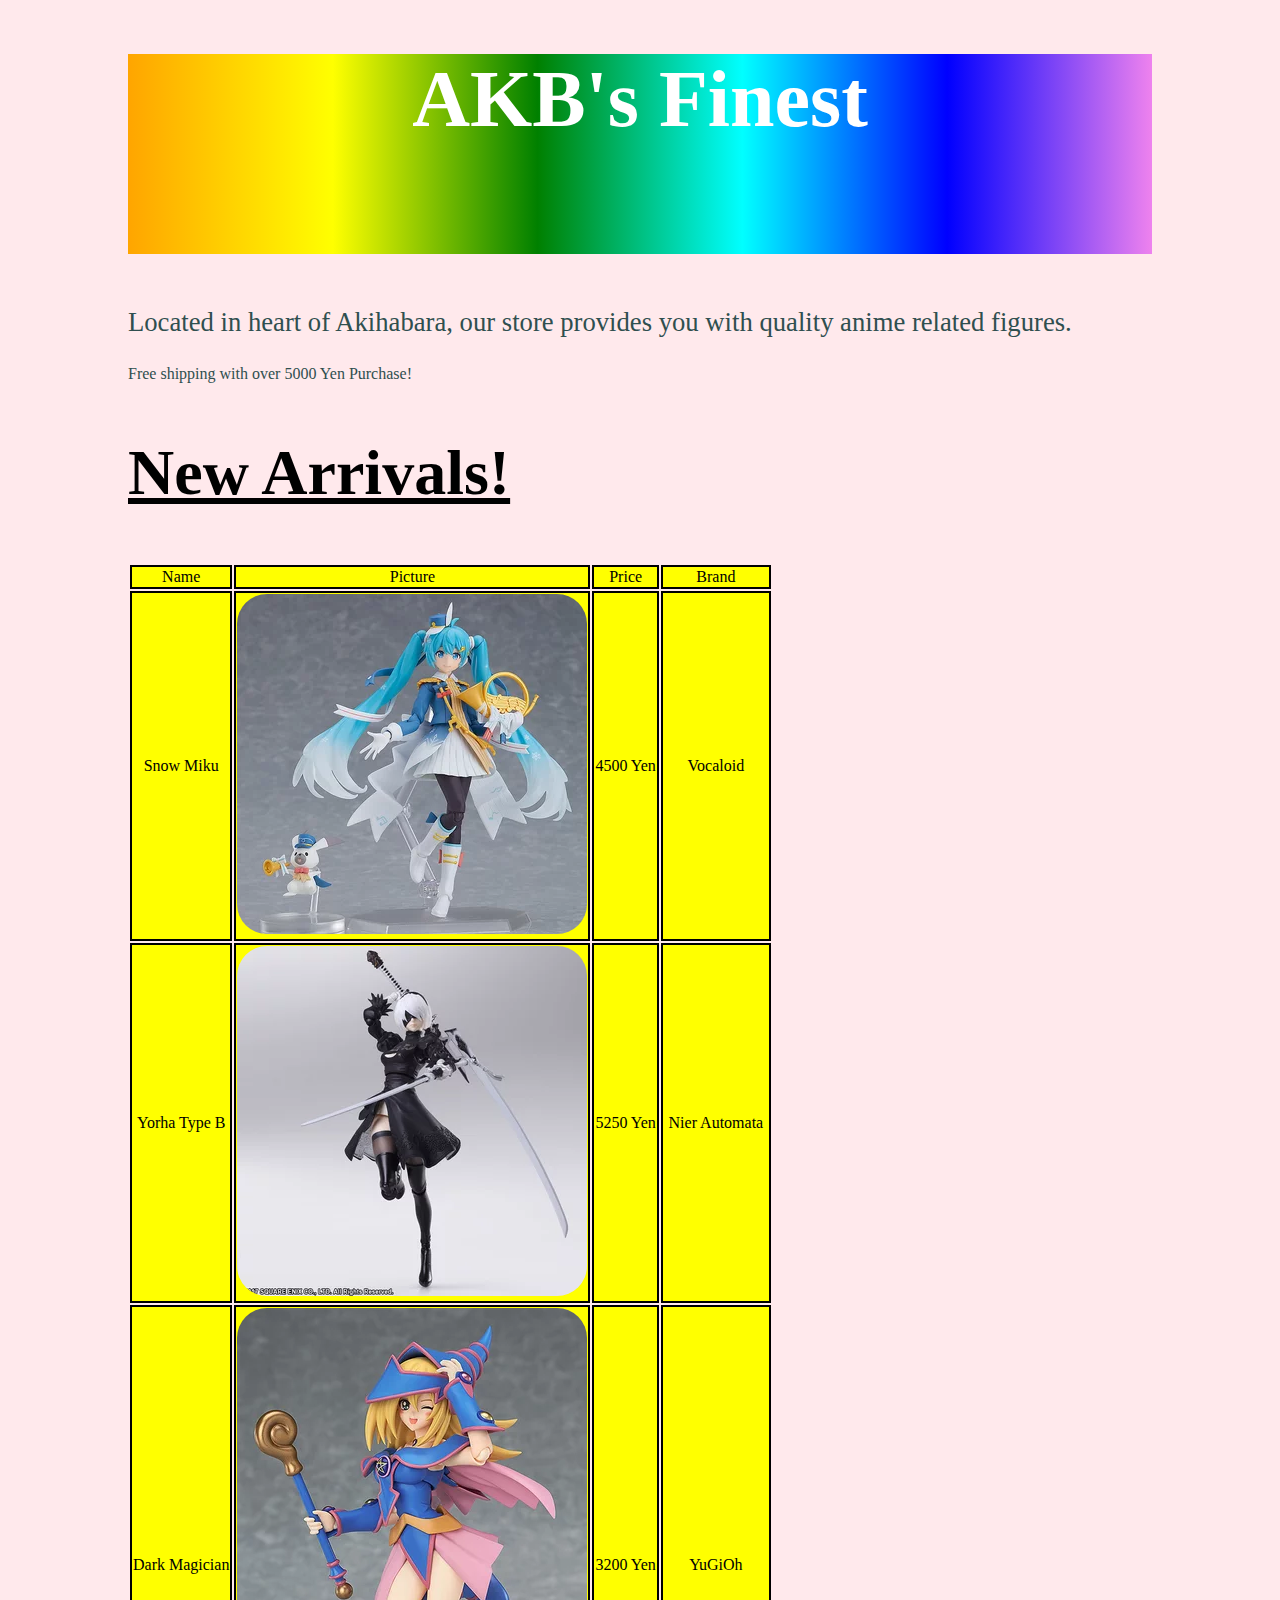
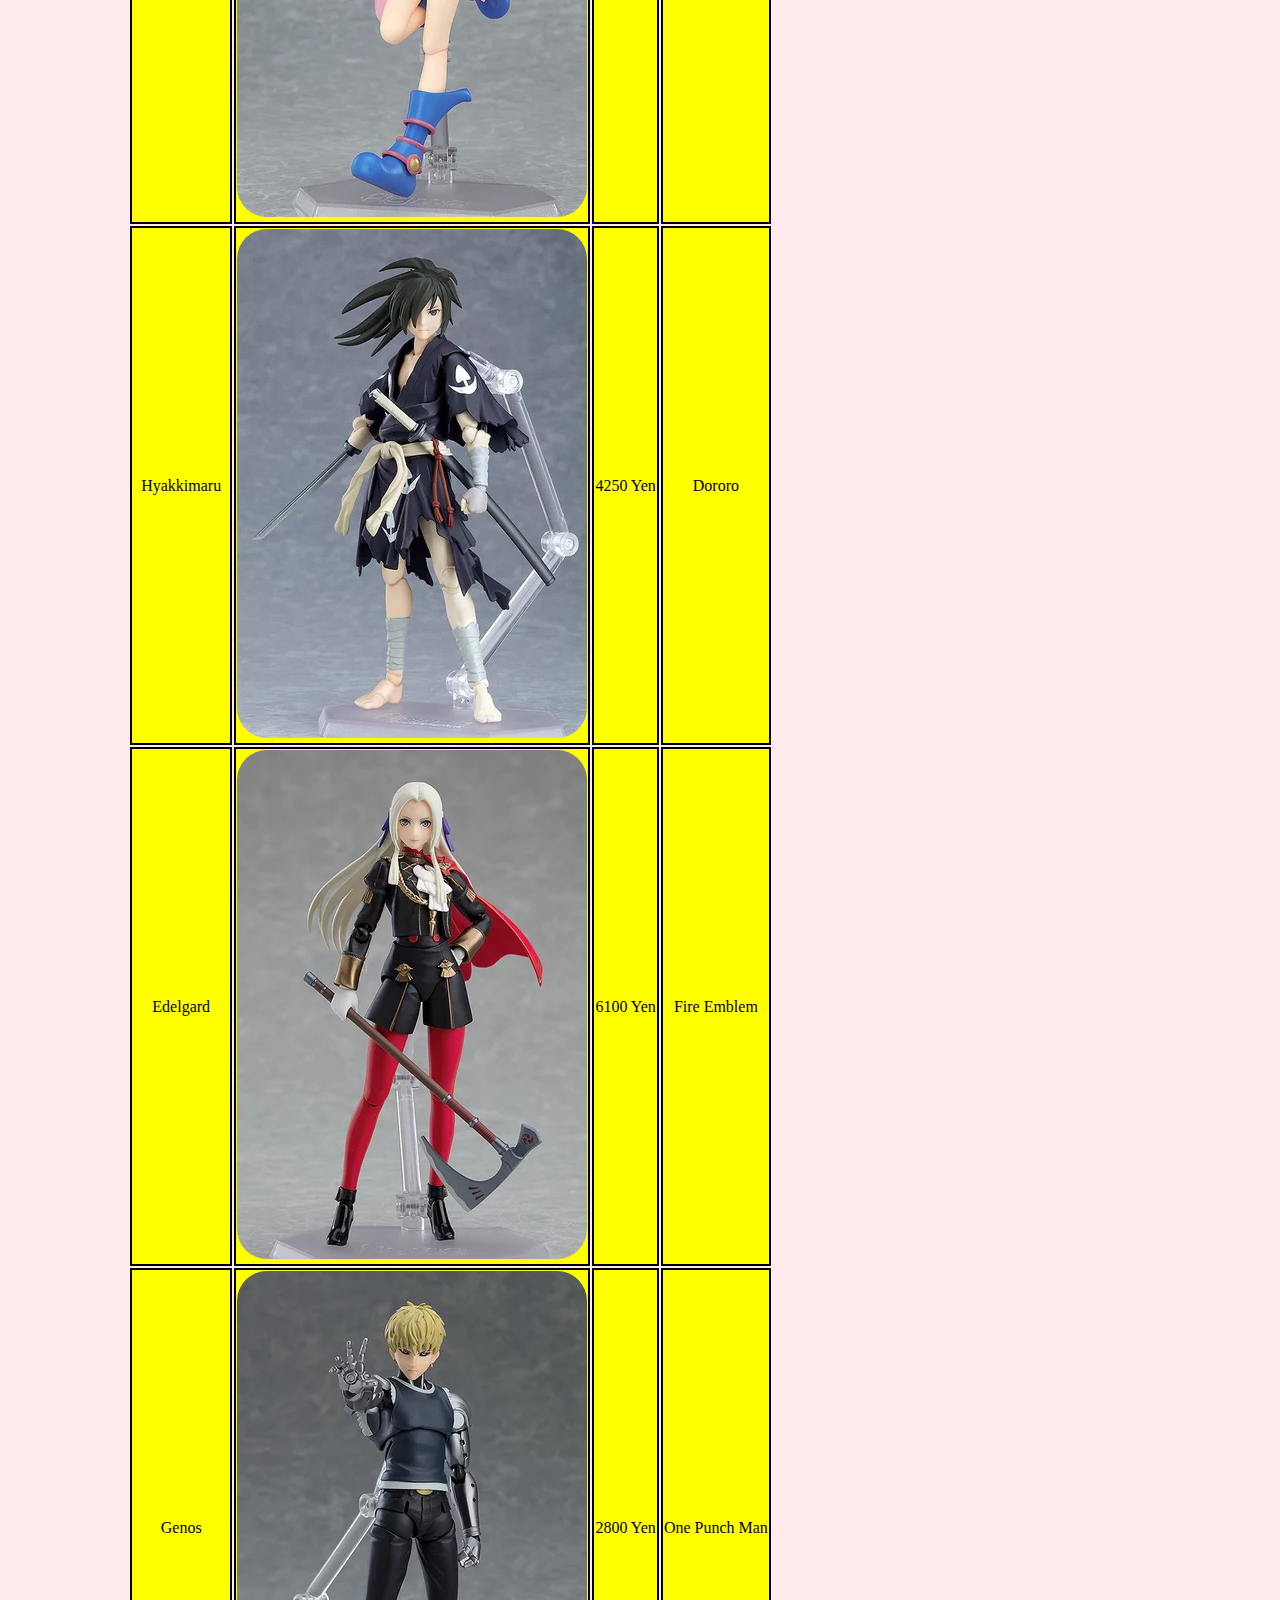
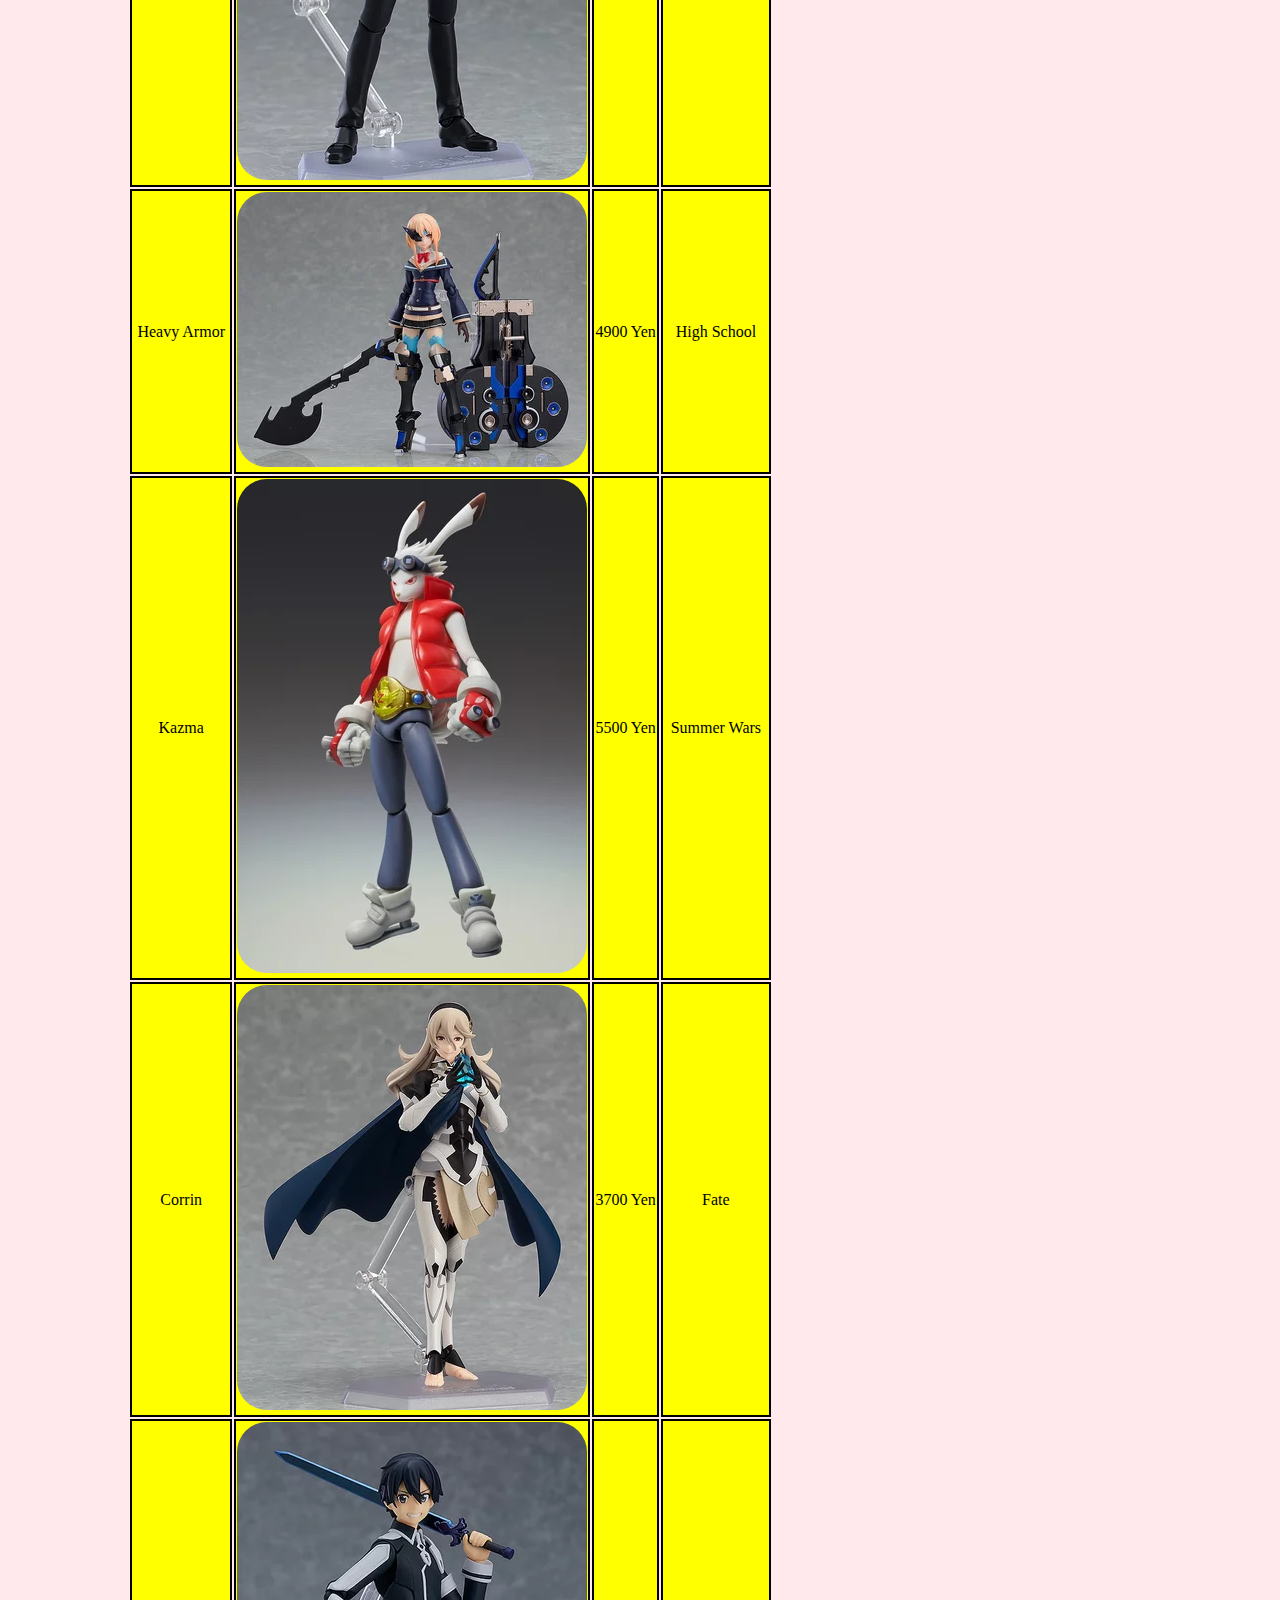
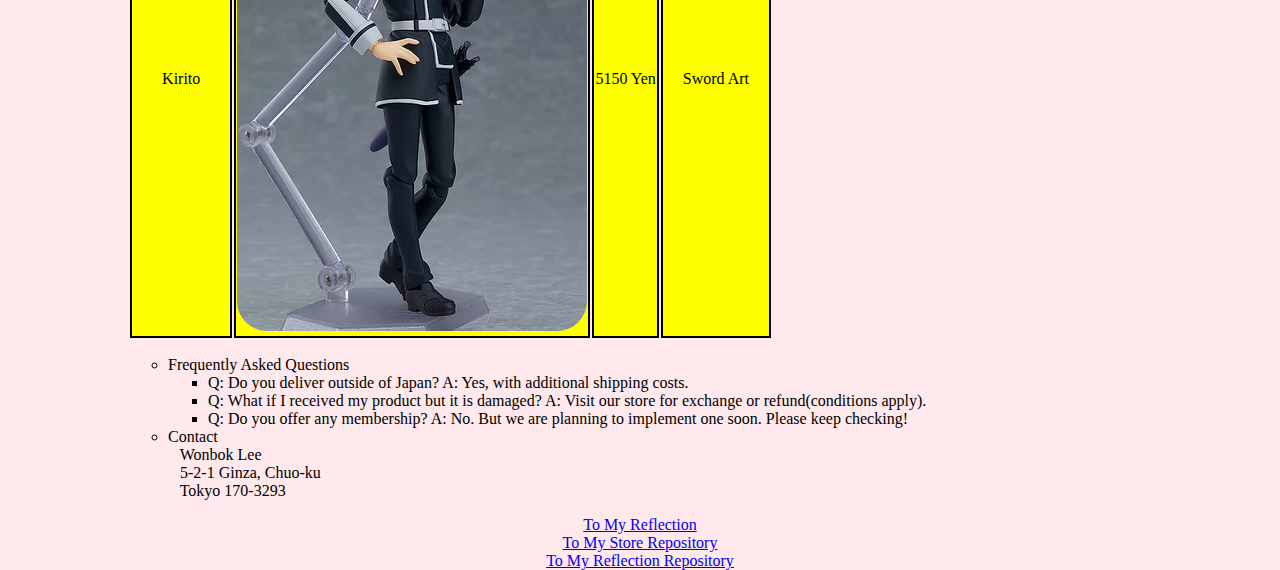
<file: index.html>
<!DOCTYPE html>
<html lang="en">
<head>
   <meta charset="UTF-8">
   <meta name="viewport" content="width=device-width, initial-scale=1.0">
   <title>Anime Figure Shop</title>
   <style>	
    /* All in external css file */
   </style>			
   <link rel='stylesheet' href="css/sitecss.css" type='text/css' media='screen'>
</head>
<body>
  <div class="main-container">
    <div id="section1">
	   <h1>AKB's Finest</h1>
	   <p id="paragraph2"> Located in heart of Akihabara, our store provides you with quality anime related figures.</p>
	   <p> Free shipping with over 5000 Yen Purchase!</p>
	</div>
        <h2 class="flash">New Arrivals!</h2>
	   <table>
		 <thead>
			<tr>
			   <td>Name </td><td>  Picture </td><td>Price</td><td>Brand</td>
			</tr>
		 </thead>
		 <tbody>	 
			<tr>
		        <td>Snow Miku  </td><td><img src ="img/SnowMiku.webp" alt ="Miku" ></td><td>4500 Yen</td><td> Vocaloid</td>
			</tr>
			<tr>
					<td>Yorha Type B </td><td> <img src ="img/YorhaTypeB.webp" alt = "Yorha" > </td><td>5250 Yen</td> <td> Nier Automata</td>
			</tr>
			<tr>
					<td>Dark Magician</td><td> <img src ="img/DarkMagician.jpg" alt = "Magician" > </td><td>3200 Yen</td> <td> YuGiOh</td>
			</tr>
			<tr>
					<td> Hyakkimaru</td><td> <img src ="img/Hyakkimaru.jpg" alt = "Hyakkimaru">  </td><td>4250 Yen</td> <td> Dororo</td>
			</tr>
			<tr>
			    <td>Edelgard </td><td> <img src ="img/Edelgard.jpg" alt = "Edelgard" ></td><td>6100 Yen</td> <td> Fire Emblem</td>
			</tr>
			<tr>
					<td> Genos </td><td> <img src ="img/Genos.jpg" alt = "Genos" ></td><td>2800 Yen</td> <td> One Punch Man </td>
			</tr>
			<tr>
					<td>Heavy Armor </td><td> <img src ="img/HeavyArmor.jpg" alt = "Heavy Armor"></td><td>4900 Yen</td> <td> High School</td>
			</tr>
			<tr>
					<td> Kazma </td><td> <img src ="img/Kazma.jpg" alt = "Kazma" > </td><td>5500 Yen</td> <td> Summer Wars</td>
			</tr>
			<tr>
			    <td>Corrin </td><td> <img src ="img/Corrin.jpg" alt = "Corrin"> </td><td>3700 Yen</td> <td> Fate</td>
			</tr>
			<tr>
					<td>Kirito </td><td> <img src ="img/Kirito.jpg" alt = "Kirito"></td><td>5150 Yen</td> <td> Sword Art</td>
			</tr>
		 </tbody>
		 <tfoot>
	</table>
	</div>
    <div id="section2">	   
	   <ol>
		 <li>Frequently Asked Questions
		   <ul>
			 <li> Q: Do you deliver outside of Japan? A: Yes, with additional shipping costs. </li>
			 <li> Q: What if I received my product but it is damaged? A: Visit our store for exchange or refund(conditions apply).</li>
			 <li> Q: Do you offer any membership? A: No. But we are planning to implement one soon. Please keep checking! </li>
            </ul>
		 </li>
		 <li>Contact <br />
            &ensp; Wonbok Lee<br />
            &ensp; 5-2-1 Ginza, Chuo-ku<br />
            &ensp; Tokyo 170-3293<br />
        </li>
	   </ol>
    </div>
	<footer>
		<a href="https://wonbok-lee.github.io/Reflection/">To My Reflection</a><br>
		<a href="https://github.com/Wonbok-Lee/Web_Final">To My Store Repository</a><br>
		<a href="https://github.com/Wonbok-Lee/Reflection">To My Reflection Repository</a>
	</footer>
</body>
</html>
</file>
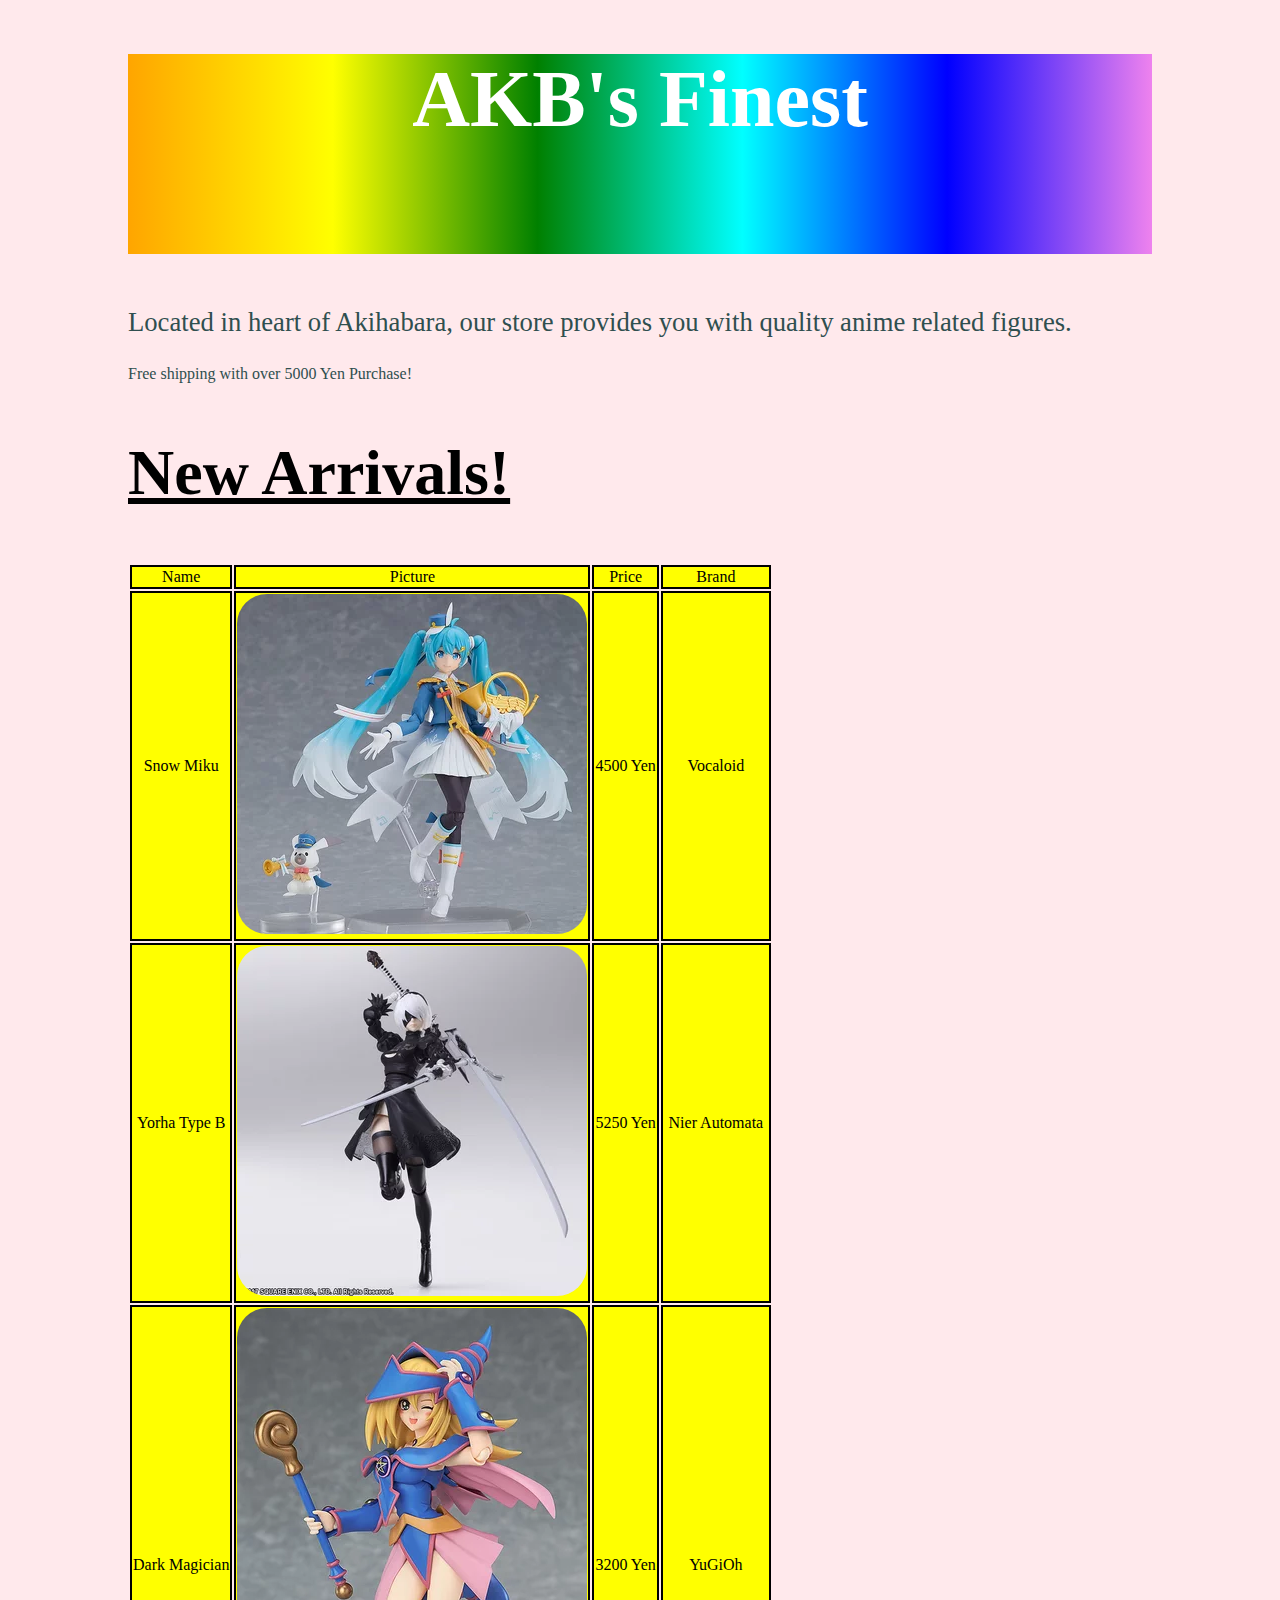
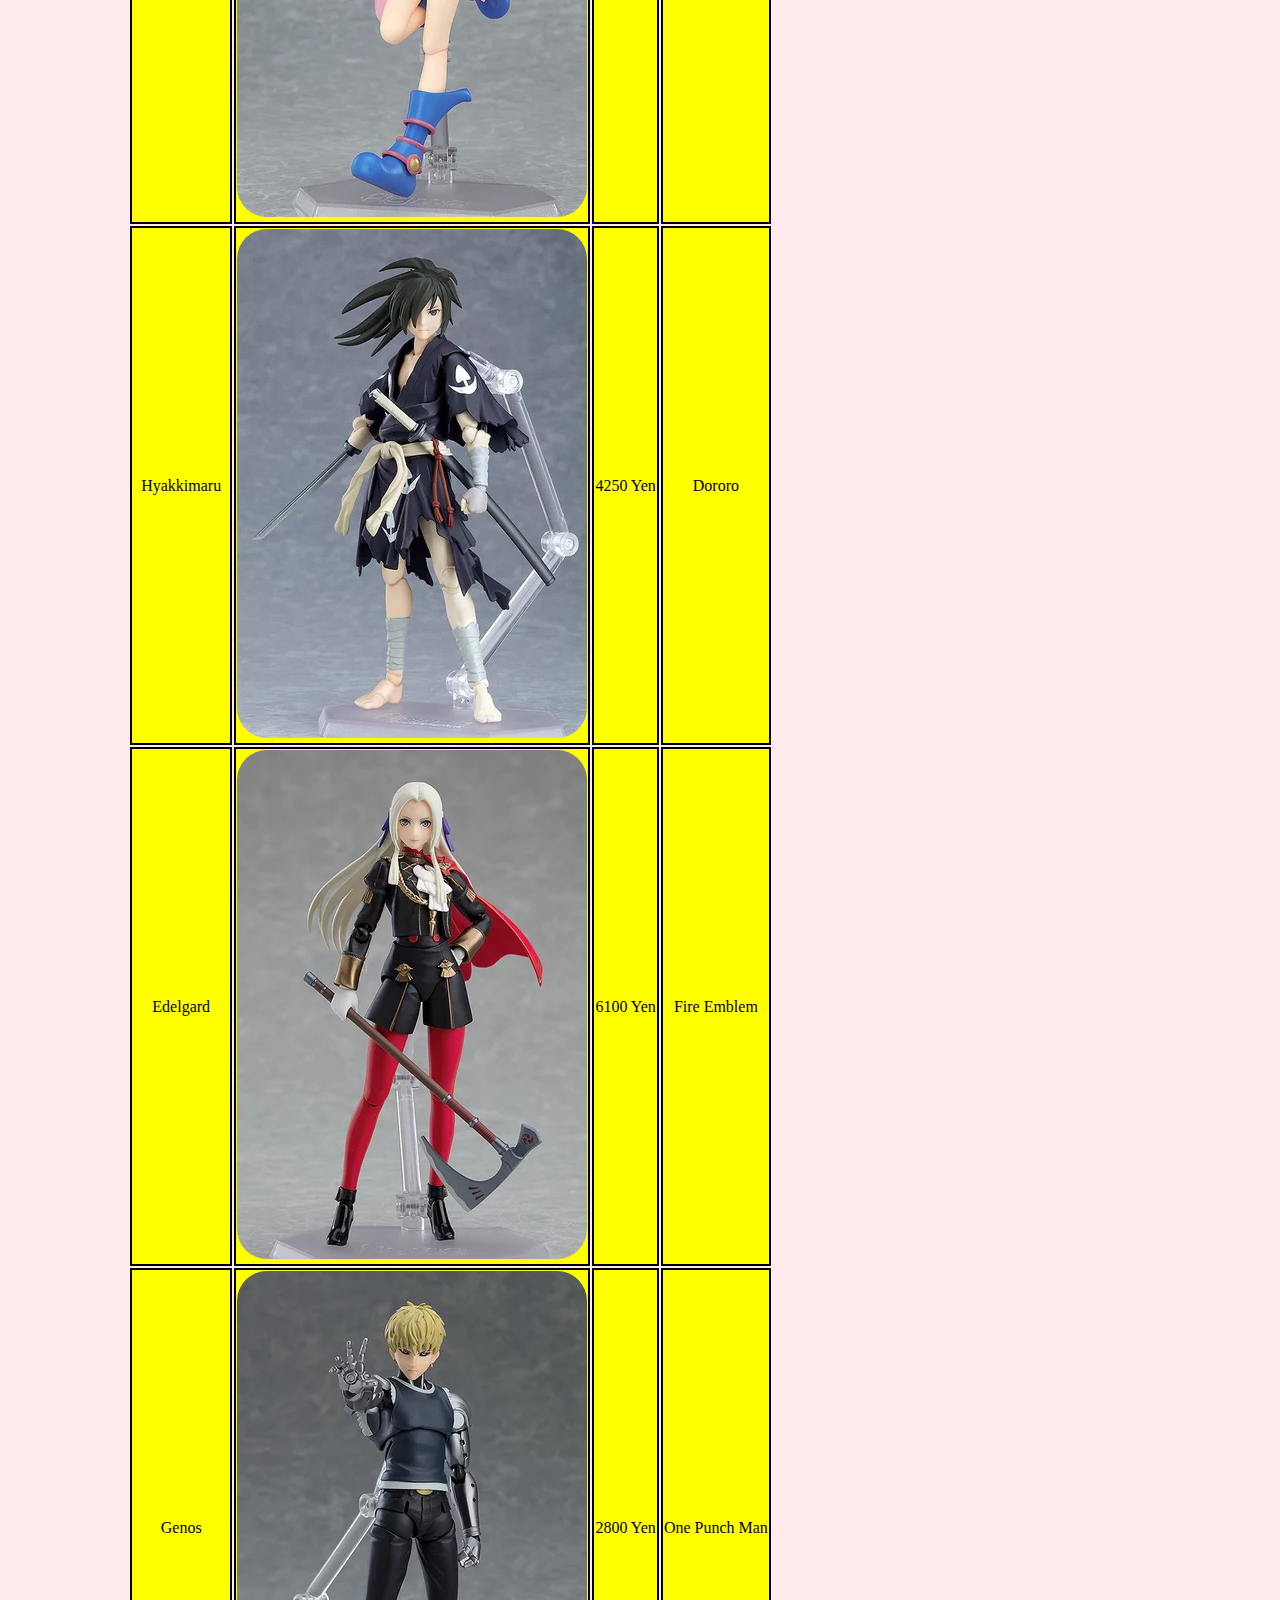
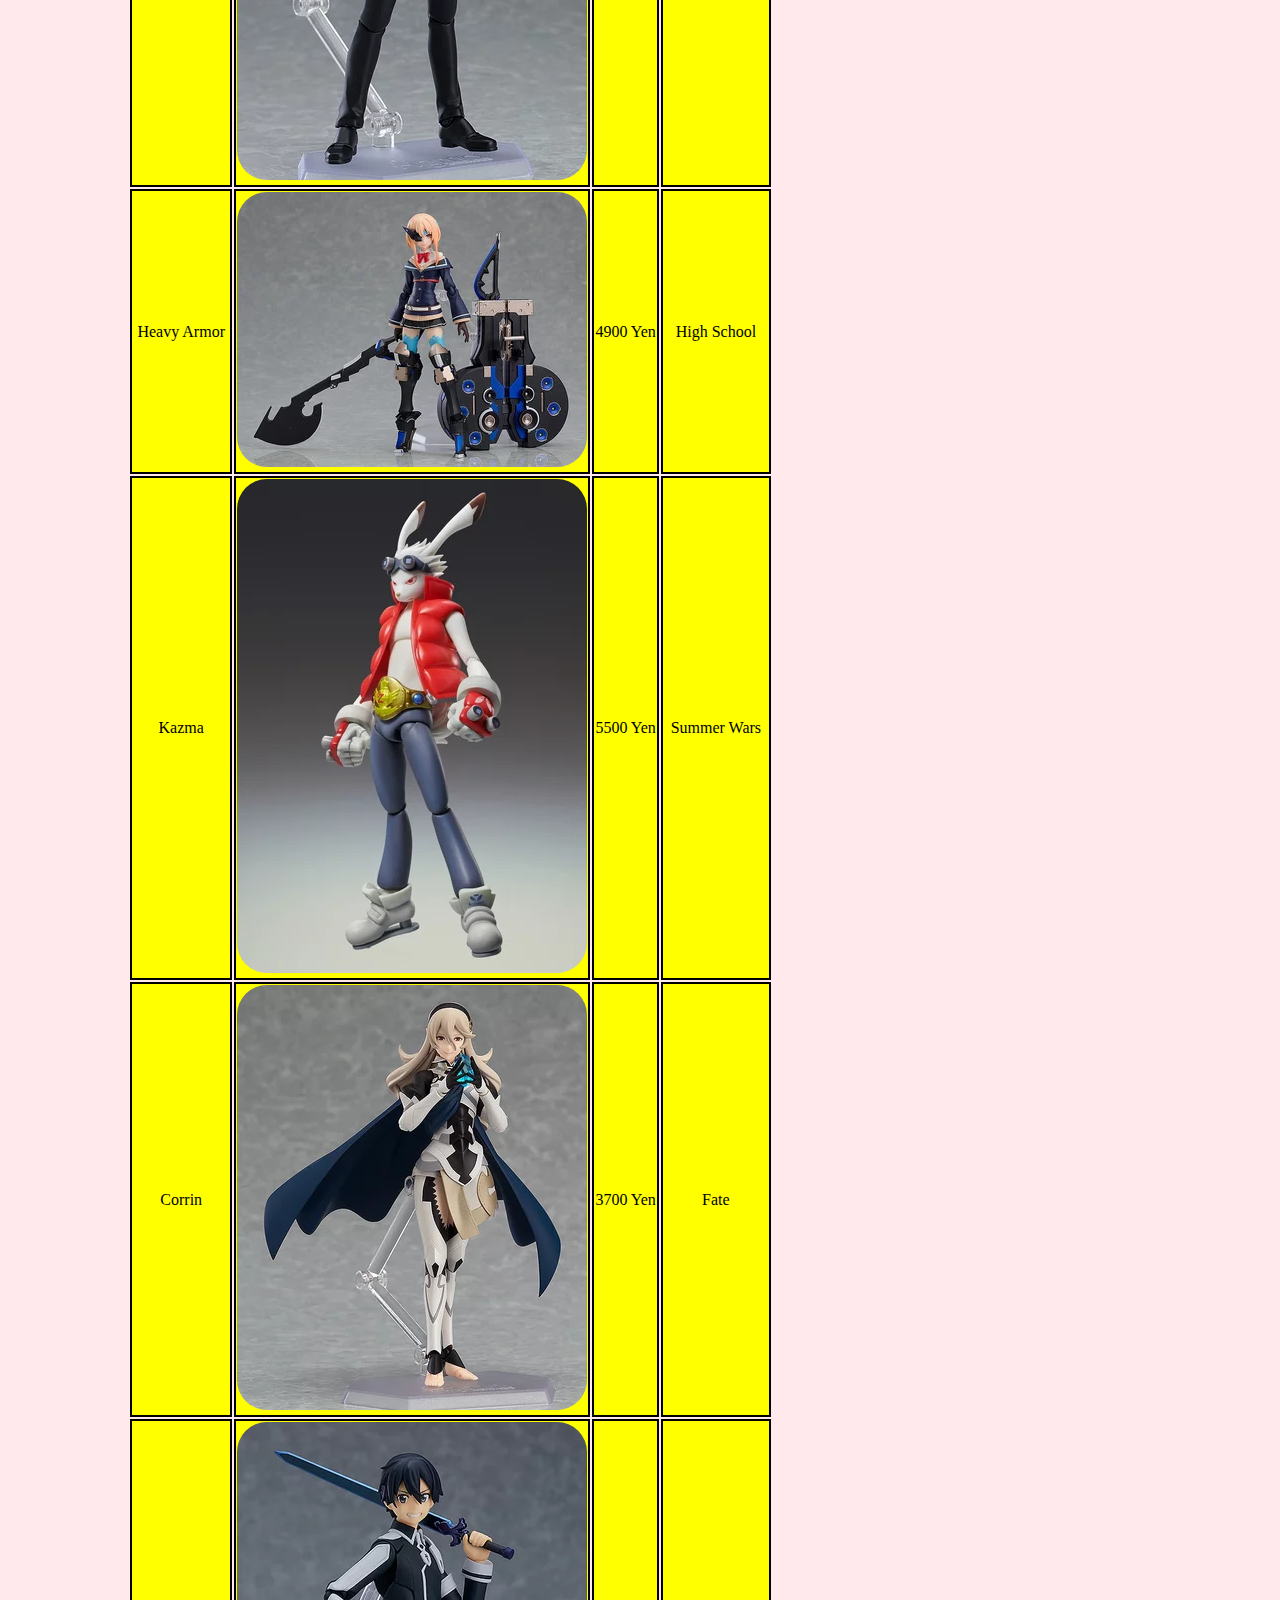
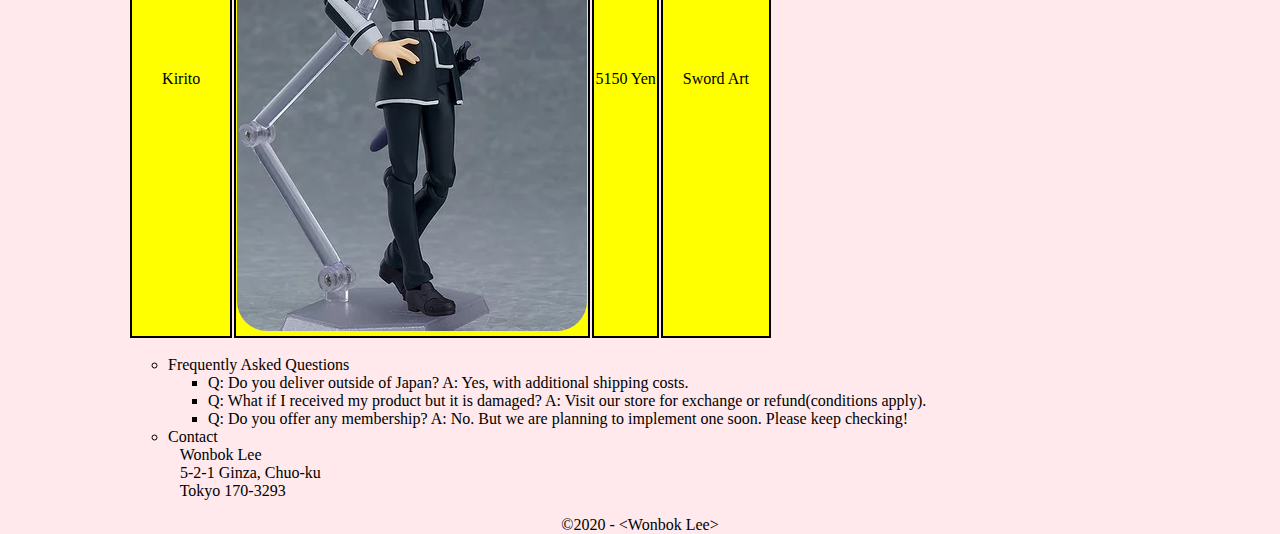
<file: storefront.html>
<!DOCTYPE html>
<html lang="en">
<head>
   <meta charset="UTF-8" />
   <title>Anime Figure Shop</title>
   <style>	
    /* All in external css file */
   </style>			
   <link rel='stylesheet' href="css/sitecss.css" type='text/css' media='screen'>
</head>
<body>
  <div class="main-container">
    <div id="section1">
	   <h1>AKB's Finest</h1>
	   <p id="paragraph2"> Located in heart of Akihabara, our store provides you with quality anime related figures.</p>
	   <p> Free shipping with over 5000 Yen Purchase!</p>
	</div>
        <h2 class="flash">New Arrivals!</h2>
	   <table>
		 <thead>
			<tr>
			   <td>Name </td><td>  Picture </td><td>Price</td><td>Brand</td>
			</tr>
		 </thead>
		 <tbody>	 
			<tr>
		        <td>Snow Miku  </td><td><img src ="img/SnowMiku.webp" alt ="Miku" ></td><td>4500 Yen</td><td> Vocaloid</td>
			</tr>
			<tr>
					<td>Yorha Type B </td><td> <img src ="img/YorhaTypeB.webp" alt = "Yorha" > </td><td>5250 Yen</td> <td> Nier Automata</td>
			</tr>
			<tr>
					<td>Dark Magician</td><td> <img src ="img/DarkMagician.jpg" alt = "Magician" > </td><td>3200 Yen</td> <td> YuGiOh</td>
			</tr>
			<tr>
					<td> Hyakkimaru</td><td> <img src ="img/Hyakkimaru.jpg" alt = "Hyakkimaru">  </td><td>4250 Yen</td> <td> Dororo</td>
			</tr>
			<tr>
			    <td>Edelgard </td><td> <img src ="img/Edelgard.jpg" alt = "Edelgard" ></td><td>6100 Yen</td> <td> Fire Emblem</td>
			</tr>
			<tr>
					<td> Genos </td><td> <img src ="img/Genos.jpg" alt = "Genos" ></td><td>2800 Yen</td> <td> One Punch Man </td>
			</tr>
			<tr>
					<td>Heavy Armor </td><td> <img src ="img/HeavyArmor.jpg" alt = "Heavy Armor"></td><td>4900 Yen</td> <td> High School</td>
			</tr>
			<tr>
					<td> Kazma </td><td> <img src ="img/Kazma.jpg" alt = "Kazma" > </td><td>5500 Yen</td> <td> Summer Wars</td>
			</tr>
			<tr>
			    <td>Corrin </td><td> <img src ="img/Corrin.jpg" alt = "Corrin"> </td><td>3700 Yen</td> <td> Fate</td>
			</tr>
			<tr>
					<td>Kirito </td><td> <img src ="img/Kirito.jpg" alt = "Kirito"></td><td>5150 Yen</td> <td> Sword Art</td>
			</tr>
		 </tbody>
		 <tfoot>
	</table>
	</div>
    <div id="section2">	   
	   <ol>
		 <li>Frequently Asked Questions
		   <ul>
			 <li> Q: Do you deliver outside of Japan? A: Yes, with additional shipping costs. </li>
			 <li> Q: What if I received my product but it is damaged? A: Visit our store for exchange or refund(conditions apply).</li>
			 <li> Q: Do you offer any membership? A: No. But we are planning to implement one soon. Please keep checking! </li>
            </ul>
		 </li>
		 <li>Contact <br />
            &ensp; Wonbok Lee<br />
            &ensp; 5-2-1 Ginza, Chuo-ku<br />
            &ensp; Tokyo 170-3293<br />
        </li>
	   </ol>
    </div>
	<footer>©2020 - &lt;Wonbok Lee&gt;</footer>
</body>
</html>
</file>
<file: css/sitecss.css>
/********************************************************************
I declare that my assignment is wholly my own work in accordance with Seneca
Academic Policy. No part of this assignment has been copied manually or
electronically from any other source (including web sites) except for the
information supplied by the WEB222 instructors and / or made available in this
assignment for my use.
I also declare that no part of this assignment has been distributed to other
students.
Name: Wonbok Lee
Dated: 2020-03-19
********************************************************************/

body{
	margin: auto;
	width: 80%;	
	background-color: #ffe9ec;
    background-repeat: no-repeat;
	background-position:  right;

}
h1 {

    height: 200px;
    background: red; 
    background: -webkit-linear-gradient(left, orange , yellow, green, cyan, blue, violet); 
    background: -o-linear-gradient(right, orange, yellow, green, cyan, blue, violet); 
    background: -moz-linear-gradient(right, orange, yellow, green, cyan, blue, violet); 
    background: linear-gradient(to right, orange , yellow, green, cyan, blue, violet); 
    text-align: center;
    font-size: 500%;
    color: #FFFFFF
}

img {

border-radius : 30px;
max-width :100%;
height:auto;
}
td {
    background-color: yellow;
	border-width: 2px; border-style: solid;
	text-align: center;
	}

.flash {
        animation-name: flash;
         animation-duration: 0.2s;
         animation-timing-function: linear;
         animation-iteration-count: infinite;
         animation-direction: alternate;
         animation-play-state: running;
         font-size: 400%;
         text-decoration: underline;
     }
     
     @keyframes flash {
         from {color: red;}
         to {color: black;}
}

#paragraph2{
	font-style: normal;
    font-size: 20pt;
}

#section1{

	color: #2f4f4f;
}

thead{
	font-style: normal;
}
tfoot{
	font-style:  normal;
}


ul{
	list-style: square;
}
ol{
	list-style: circle; }

footer {
	text-align: center;
}
</file>
